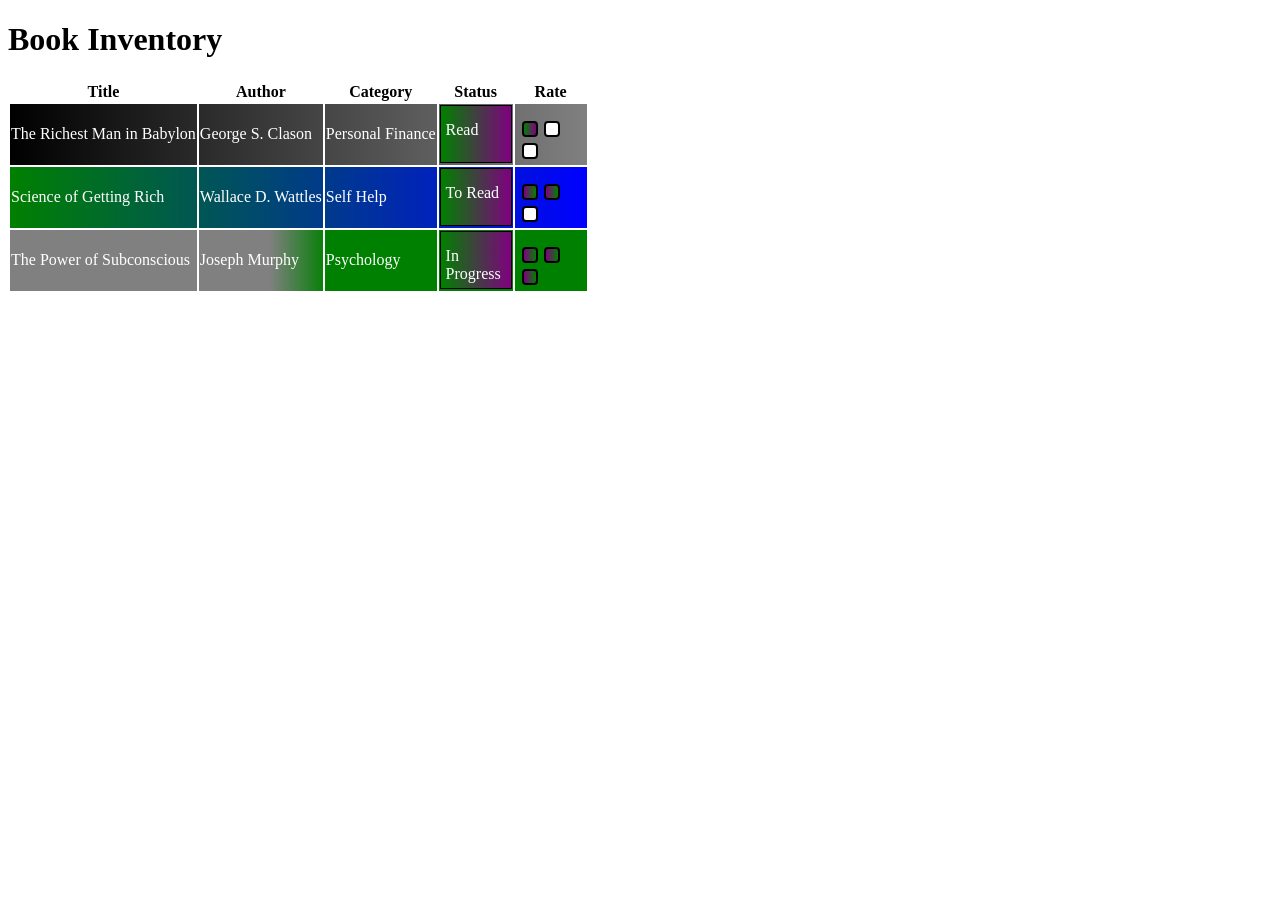
<file: book_inventor.html>
<!DOCTYPE html>
<html lang="en">
<head>
    <meta charset="UTF-8">
    <meta name="viewport" content="width=device-width, initial-scale=1.0">
    <title>Document</title>
    <link rel="stylesheet" href="book_inventory.css">
</head>
<body>
     <h1>Book Inventory</h1>

  <table>
    <thead>
      <tr>
        <th>Title</th>
        <th>Author</th>
        <th>Category</th>
        <th>Status</th>
        <th>Rate</th>
      </tr>
    </thead>

    <tbody>
      <tr class="read">
        <td>The Richest Man in Babylon</td>
        <td>George S. Clason</td>
        <td>Personal Finance</td>
        <td><span class="status">Read</span></td>
        <td>
          <span class="rate one">
            <span></span>
            <span></span>
            <span></span>
          </span>
        </td>
      </tr>

      <tr class="to-read">
        <td>Science of Getting Rich</td>
        <td>Wallace D. Wattles</td>
        <td>Self Help</td>
        <td><span class="status">To Read</span></td>
        <td>
          <span class="rate two">
            <span></span>
            <span></span>
            <span></span>
          </span>
        </td> 
      </tr>

      <tr class="in-progress">
        <td>The Power of Subconscious</td>
        <td>Joseph Murphy</td>
        <td>Psychology</td>
        <td><span class="status">In Progress</span></td>
        <td>
          <span class="rate three">
            <span></span>
            <span></span>
            <span></span>
          </span>
        </td>
      </tr>
    </tbody>
  </table>
</body>
</html>
</file>
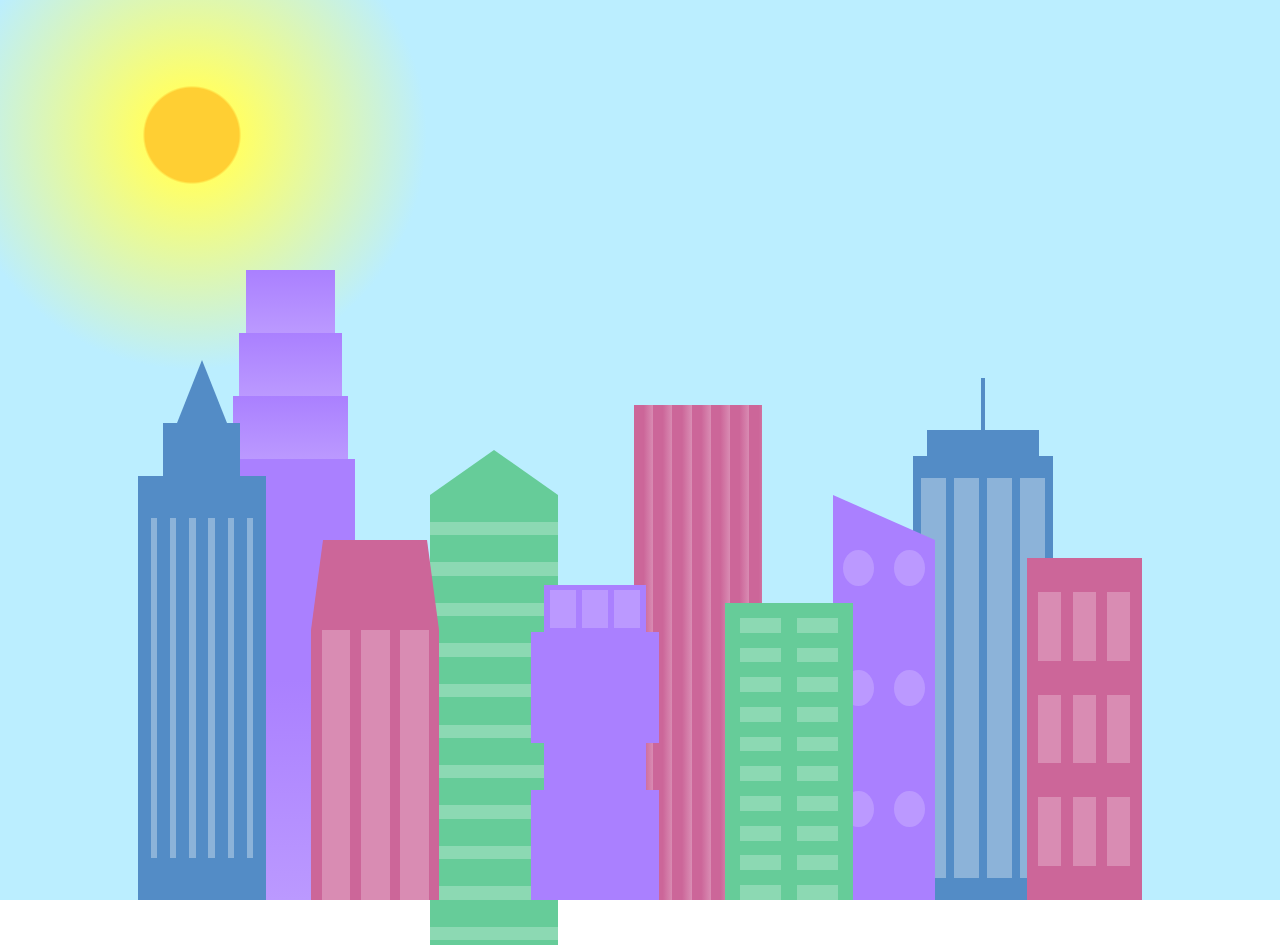
<file: city_skyline.html>
<!DOCTYPE html>
<html lang="en">
<head>
    <meta charset="UTF-8">
    <meta name="viewport" content="width=device-width, initial-scale=1.0">
    <title>Document</title>
    <link rel="stylesheet" href="city_skyline.css">
</head>
<body>
    <div class="background-buildings sky">
      <div></div>
      <div></div>
      
      <div class="bb1 building-wrap">
        <div class="bb1a bb1-window"></div>
        <div class="bb1b bb1-window"></div>
        <div class="bb1c bb1-window"></div>
        <div class="bb1d"></div>
      </div>

      <div class="bb2">
        <div class="bb2a"></div>
        <div class="bb2b"></div>
      </div>

      <div class="bb3"></div>
      <div></div>
      <div class="bb4 building-wrap">
        <div class="bb4a"></div>
        <div class="bb4b"></div>
        <div class="bb4c window-wrap">
          <div class="bb4-window"></div>
          <div class="bb4-window"></div>
          <div class="bb4-window"></div>
          <div class="bb4-window"></div>
        </div>
      </div>
      <div></div>
      <div></div>
    </div>

    <div class="foreground-buildings">
      <div></div>
      <div></div>
      <div class="fb1 building-wrap">
        <div class="fb1a"></div>
        <div class="fb1b"></div>
        <div class="fb1c"></div>
      </div>
      <div class="fb2">
        <div class="fb2a"></div>
        <div class="fb2b window-wrap">
          <div class="fb2-window"></div>
          <div class="fb2-window"></div>
          <div class="fb2-window"></div>
        </div>
      </div>
      <div></div>
      <div class="fb3 building-wrap">
        <div class="fb3a window-wrap">
          <div class="fb3-window"></div>
          <div class="fb3-window"></div>
          <div class="fb3-window"></div>
        </div>
        <div class="fb3b"></div>
        <div class="fb3a"></div>
        <div class="fb3b"></div>
      </div>
      <div class="fb4">
        <div class="fb4a"></div>
        <div class="fb4b">
          <div class="fb4-window"></div>
          <div class="fb4-window"></div>
          <div class="fb4-window"></div>
          <div class="fb4-window"></div>
          <div class="fb4-window"></div>
          <div class="fb4-window"></div>
        </div>
      </div>
      <div class="fb5"></div>
      <div class="fb6"></div>
      <div></div>
      <div></div>
    </div>
</body>
</html>
</file>
<file: book_inventory.css>
tr[class="read"] {
  background-image: linear-gradient(to left, gray, black);
  color: white;
}

tr[class="to-read"] {
  background-image: linear-gradient(to right, green, blue);
  color: white;
}

tr[class="in-progress"] {
  background-image: linear-gradient(to right, grey 45%, green 55%);
  color: white;
}

span {
  display: inline-block;
}

tr[class="to-read"] span[class="status"] {
  border: 1px solid #000;
  background-image: linear-gradient(to right, green, purple);
}

tr[class="read"] span[class="status"] {
  border: 1px solid #000;
  background-image: linear-gradient(to right, green, purple);
}

tr[class="in-progress"] span[class="status"] {
  border: 1px solid #000;
  background-image: linear-gradient(to right, green, purple);
}

span[class="status"], span[class^="rate"] {
  height: 40px;
  width: 60px;
  padding: 15px 5px 1px 5px;
}

span[class^="rate"] > span{
  border: 2px solid #000;
  border-radius: 4px;
  margin: 1px;
  height: 12px;
  width: 12px;
  background-color: white;
}

span[class~="one"] span:first-child {
  background-image: linear-gradient(to right, green, purple);
}

span[class~="two"] span:nth-of-type(-n + 2) {
  background-image: linear-gradient(to left, green, purple);
}

span[class~="three"] > span {
  background-image: linear-gradient(to right, purple, green);
}
</file>
<file: city_skyline.css>
:root {
  --building-color1: #aa80ff;
  --building-color2: #66cc99;
  --building-color3: #cc6699;
  --building-color4: #538cc6;
  --window-color1: #bb99ff;
  --window-color2: #8cd9b3;
  --window-color3: #d98cb3;
  --window-color4: #8cb3d9;
}

* {
  box-sizing: border-box;
}

body {
  height: 100vh;
  margin: 0;
  overflow: hidden;
}

.background-buildings, .foreground-buildings {
  width: 100%;
  height: 100%;
  display: flex;
  align-items: flex-end;
  justify-content: space-evenly;
  position: absolute;
  top: 0;
}

.building-wrap {
  display: flex;
  flex-direction: column;
  align-items: center;
}

.window-wrap {
  display: flex;
  align-items: center;
  justify-content: space-evenly;
}

.sky {
  background: radial-gradient(
      closest-corner circle at 15% 15%,
      #ffcf33,
      #ffcf33 20%,
      #ffff66 21%,
      #bbeeff 100%
    );
}

/* BACKGROUND BUILDINGS - "bb" stands for "background building" */
.bb1 {
  width: 10%;
  height: 70%;
}

.bb1a {
  width: 70%;
}
  
.bb1b {
  width: 80%;
}
  
.bb1c {
  width: 90%;
}

.bb1d {
  width: 100%;
  height: 70%;
  background: linear-gradient(
      var(--building-color1) 50%,
      var(--window-color1)
    );
}

.bb1-window {
  height: 10%;
  background: linear-gradient(
      var(--building-color1),
      var(--window-color1)
    );
}

.bb2 {
  width: 10%;
  height: 50%;
}

.bb2a {
  border-bottom: 5vh solid var(--building-color2);
  border-left: 5vw solid transparent;
  border-right: 5vw solid transparent;
}

.bb2b {
  width: 100%;
  height: 100%;
  background: repeating-linear-gradient(
      var(--building-color2),
      var(--building-color2) 6%,
      var(--window-color2) 6%,
      var(--window-color2) 9%
    );
}

.bb3 {
  width: 10%;
  height: 55%;
  background: repeating-linear-gradient(
      90deg,
      var(--building-color3),
      var(--building-color3),
      var(--window-color3) 15%
    );
}

.bb4 {
  width: 11%;
  height: 58%;
}

.bb4a {
  width: 3%;
  height: 10%;
  background-color: var(--building-color4);
}

.bb4b {
  width: 80%;
  height: 5%;
  background-color: var(--building-color4);
}
  
.bb4c {
  width: 100%;
  height: 85%;
  background-color: var(--building-color4);
}

.bb4-window {
  width: 18%;
  height: 90%;
  background-color: var(--window-color4);
}

/* FOREGROUND BUILDINGS - "fb" stands for "foreground building" */
.fb1 {
  width: 10%;
  height: 60%;
}

.fb1a {
  border-bottom: 7vh solid var(--building-color4);
  border-left: 2vw solid transparent;
  border-right: 2vw solid transparent;
}

.fb1b {
  width: 60%;
  height: 10%;
  background-color: var(--building-color4);
}
  
.fb1c {
  width: 100%;
  height: 80%;
  background: repeating-linear-gradient(
      90deg,
      var(--building-color4),
      var(--building-color4) 10%,
      transparent 10%,
      transparent 15%
    ),
    repeating-linear-gradient(
      var(--building-color4),
      var(--building-color4) 10%,
      var(--window-color4) 10%,
      var(--window-color4) 90%
    );
}

.fb2 {
  width: 10%;
  height: 40%;
}

.fb2a {
  width: 100%;
  border-bottom: 10vh solid var(--building-color3);
  border-left: 1vw solid transparent;
  border-right: 1vw solid transparent;
}

.fb2b {
  width: 100%;
  height: 75%;
  background-color: var(--building-color3);
}

.fb2-window {
  width: 22%;
  height: 100%;
  background-color: var(--window-color3);
}

.fb3 {
  width: 10%;
  height: 35%;
}
  
.fb3a {
  width: 80%;
  height: 15%;
  background-color: var(--building-color1);
}
  
.fb3b {
  width: 100%;
  height: 35%;
  background-color: var(--building-color1);
}

.fb3-window {
  width: 25%;
  height: 80%;
  background-color: var(--window-color1);
}

.fb4 {
  width: 8%;
  height: 45%;
  position: relative;
  left: 10%;
}

.fb4a {
  border-top: 5vh solid transparent;
  border-left: 8vw solid var(--building-color1);
}

.fb4b {
  width: 100%;
  height: 89%;
  background-color: var(--building-color1);
  display: flex;
  flex-wrap: wrap;
}

.fb4-window {
  width: 30%;
  height: 10%;
  border-radius: 50%;
  background-color: var(--window-color1);
  margin: 10%;
}

.fb5 {
  width: 10%;
  height: 33%;
  position: relative;
  right: 10%;
  background: repeating-linear-gradient(
      var(--building-color2),
      var(--building-color2) 5%,
      transparent 5%,
      transparent 10%
    ),
    repeating-linear-gradient(
      90deg,
      var(--building-color2),
      var(--building-color2) 12%,
      var(--window-color2) 12%,
      var(--window-color2) 44%
    );
}

.fb6 {
  width: 9%;
  height: 38%;
  background: repeating-linear-gradient(
      90deg,
      var(--building-color3),
      var(--building-color3) 10%,
      transparent 10%,
      transparent 30%
    ),
    repeating-linear-gradient(
      var(--building-color3),
      var(--building-color3) 10%,
      var(--window-color3) 10%,
      var(--window-color3) 30%
    );
}

@media (max-width: 1000px) {
  :root {
    --building-color1: #000;
    --building-color2: #000;
    --building-color3: #000;
    --building-color4: #000;
    --window-color1: #777;
    --window-color2: #777;
    --window-color3: #777;
    --window-color4: #777;
  }
  .sky {
    background: radial-gradient(
        closest-corner circle at 15% 15%,
        #ccc,
        #ccc 20%,
        #445 21%,
        #223 100%
      );
  }
}
</file>
